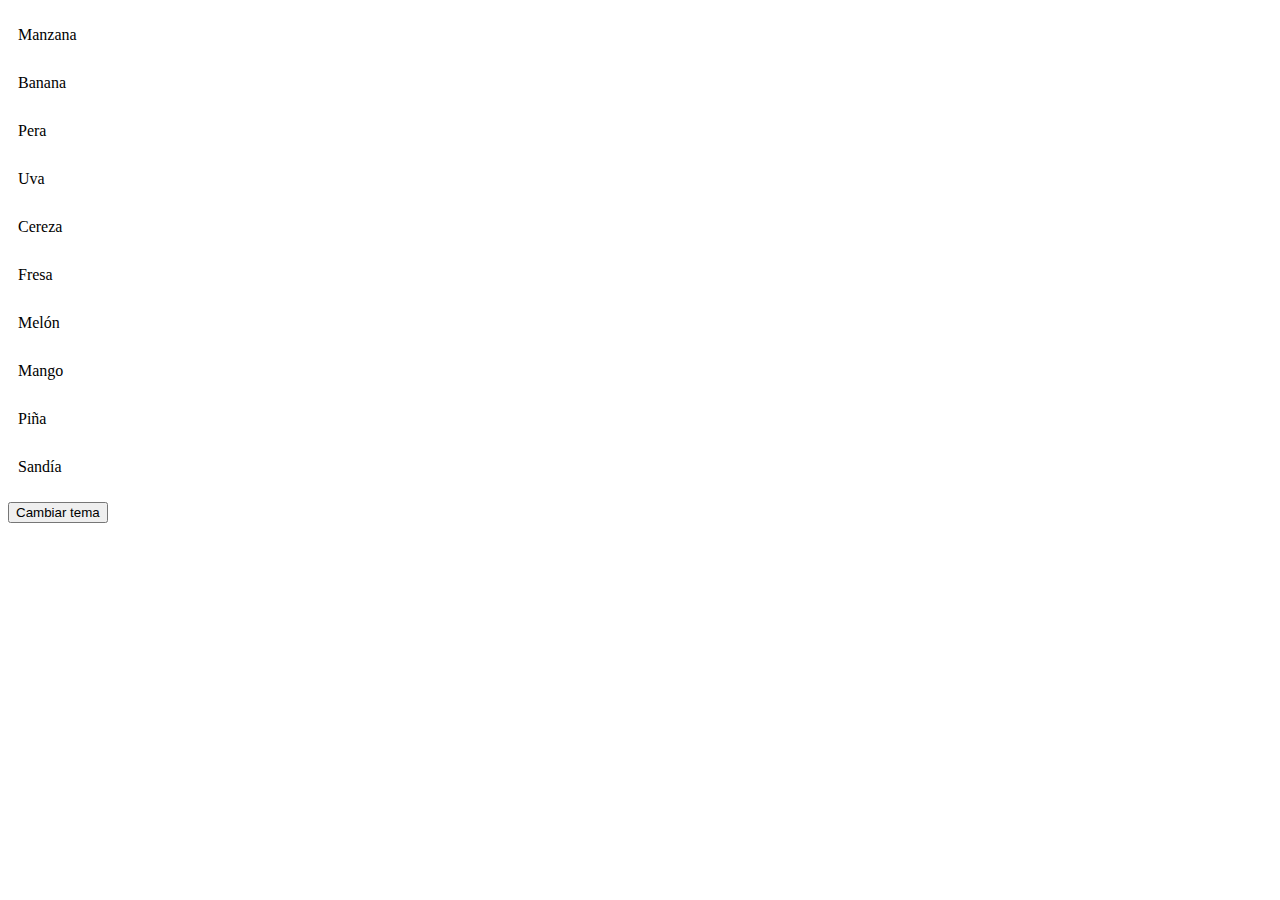
<file: index.html>
<!DOCTYPE html>
<html>
<head>
  <link rel="stylesheet" type="text/css" href="style.css">
</head>
<body>
  <ul class="list">
    <li id="item1">Manzana</li>
    <li id="item2">Banana</li>
    <li id="item3">Pera</li>
    <li id="item4">Uva</li>
    <li id="item5">Cereza</li>
    <li id="item6">Fresa</li>
    <li id="item7">Melón</li>
    <li id="item8">Mango</li>
    <li id="item9">Piña</li>
    <li id="item10">Sandía</li>
  </ul>
  <button id="switchBtn">Cambiar tema</button>
</body>
<script src="script.js"></script>
</html>
</file>
<file: style.css>
.theme1 {
background-color: lightblue;
}
.theme2 {
background-color: yellow;
}
.list {
list-style: none;
padding: 0;
}
.list li {
display: flex;
align-items: center;
padding: 10px;
margin-bottom: 10px;
}
</file>
